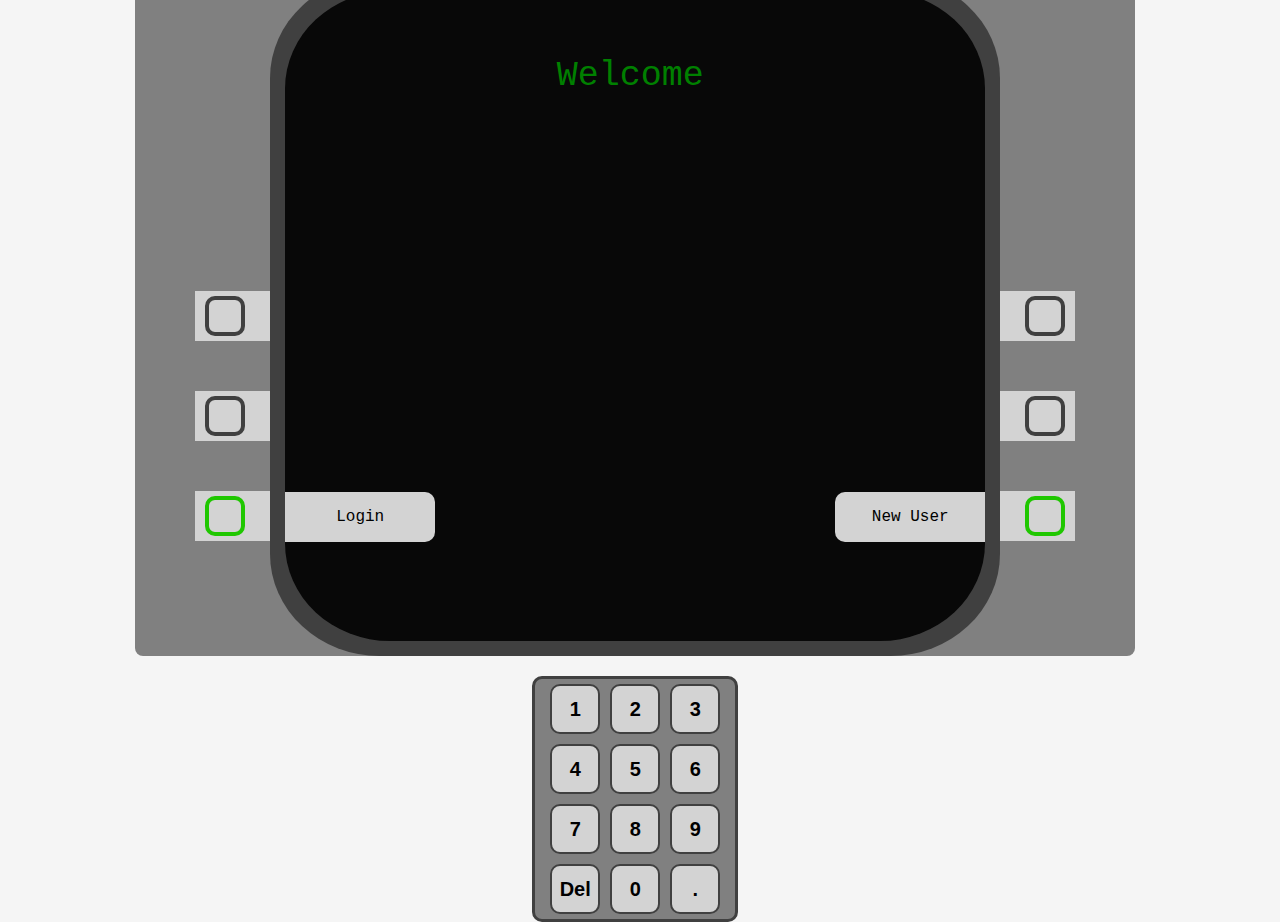
<file: atm/atm-ui/src/main/webapp/index.html>
<!doctype html>
<html>

<head>
<meta charset="utf-8">
<title>ATM</title>
<link rel="stylesheet" href="resources/css/stylesheet.css">
<link rel="stylesheet" href="resources/js-jsx/component/component.css">
<script type="text/javascript"
	src="https://ajax.aspnetcdn.com/ajax/jQuery/jquery-3.4.1.min.js"></script>
<script type="text/javascript" src="resources/js-jsx/lib/babel.min.js"></script>
<script type="text/javascript" src="resources/js-jsx/lib/react.min.js"></script>
<script type="text/javascript"
	src="resources/js-jsx/lib/react-dom.min.js"></script>
<script type="text/javascript"
	src="resources/js-jsx/model/CheckBalanceModel.js"></script>
<script type="text/javascript"
	src="resources/js-jsx/model/DepositModel.js"></script>
<script type="text/javascript"
	src="resources/js-jsx/model/WithdrawModel.js"></script>
<script type="text/javascript"
	src="resources/js-jsx/model/LoginModel.js"></script>
<script type="text/javascript"
	src="resources/js-jsx/model/MainModel.js"></script>	
<script type="text/babel" data-presets="es2015,react"
	src="resources/js-jsx/component/Display.jsx"></script>
<script type="text/babel" data-presets="es2015,react"
	src="resources/js-jsx/component/CheckBalanceForm.jsx"></script>
<script type="text/babel" data-presets="es2015,react"
	src="resources/js-jsx/component/Balance.jsx"></script>
<script type="text/babel" data-presets="es2015,react"
	src="resources/js-jsx/component/DepositForm.jsx"></script>
<script type="text/babel" data-presets="es2015,react"
	src="resources/js-jsx/component/WithdrawForm.jsx"></script>
<script type="text/babel" data-presets="es2015,react"
	src="resources/js-jsx/component/TransferForm.jsx"></script>
<script type="text/babel" data-presets="es2015,react"
	src="resources/js-jsx/component/LoginForm.jsx"></script>
<script type="text/babel" data-presets="es2015,react"
	src="resources/js-jsx/component/NewUserForm.jsx"></script>
<script type="text/babel" data-presets="es2015,react"
	src="resources/js-jsx/component/CreateAccountForm.jsx"></script>
<script type="text/babel" data-presets="es2015,react"
	src="resources/js-jsx/component/Alert.jsx"></script>
<script type="text/babel" data-presets="es2015,react"
	src="resources/js-jsx/component/Message.jsx"></script>
<script type="text/babel" data-presets="es2015,react"
	src="resources/js-jsx/component/TransactionHistory.jsx"></script>
<script type="text/babel" data-presets="es2015,react"
	src="resources/js-jsx/component/CoreButton.jsx"></script>
<script type="text/babel" data-presets="es2015,react"
	src="resources/js-jsx/component/NumberPad.jsx"></script>
<script type="text/babel" data-presets="es2015,react"
	src="resources/js-jsx/component/Menu.jsx"></script>
<script type="text/babel" data-presets="es2015,react"
	src="resources/js-jsx/controller/APIController.js"></script>
</head>

<body>
	<div id="root"></div>
	<script type="text/babel" data-presets="es2015,react"
		src="resources/js-jsx/view/Main.jsx"></script>
</body>

</html>
</file>
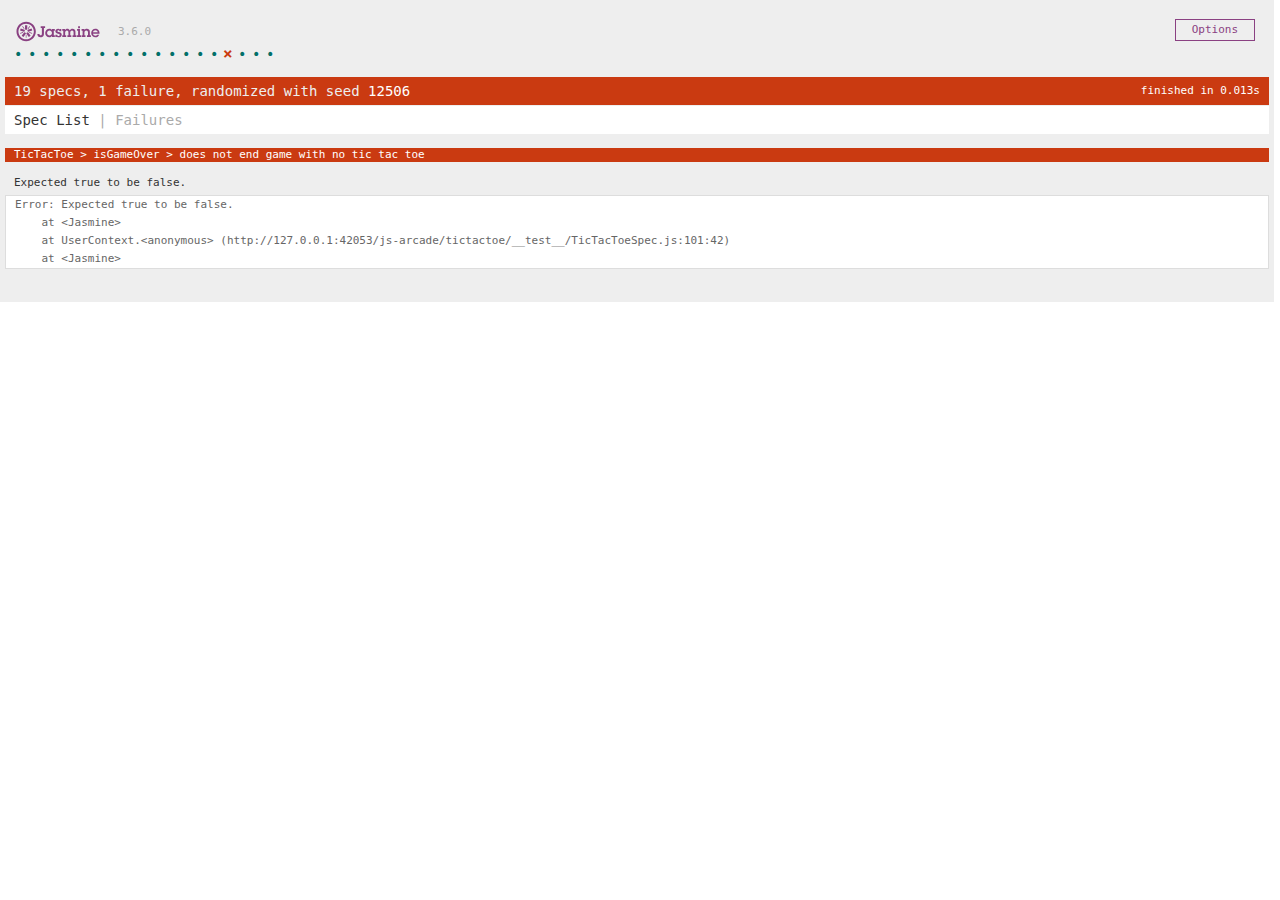
<file: js-arcade/SpecRunner.html>
<!DOCTYPE html>
<html>

<head>
	<meta charset="utf-8">
	<title>Jasmine Spec Runner v3.6.0</title>
	
	<link rel="shortcut icon" type="image/png" href="lib/jasmine-3.6.0/jasmine_favicon.png">
	<link rel="stylesheet" href="lib/jasmine-3.6.0/jasmine.css">
	
	<script src="lib/jasmine-3.6.0/jasmine.js"></script>
	<script src="lib/jasmine-3.6.0/jasmine-html.js"></script>
	<script src="lib/jasmine-3.6.0/boot.js"></script>

    <!-- include source files here... -->
    <script src="tictactoe/TicTacToe.js"></script>

</head>

<body>

    <!-- include spec files here... -->
    <script src="tictactoe/__test__/TicTacToeSpec.js"></script>

</body>

</html>
</file>
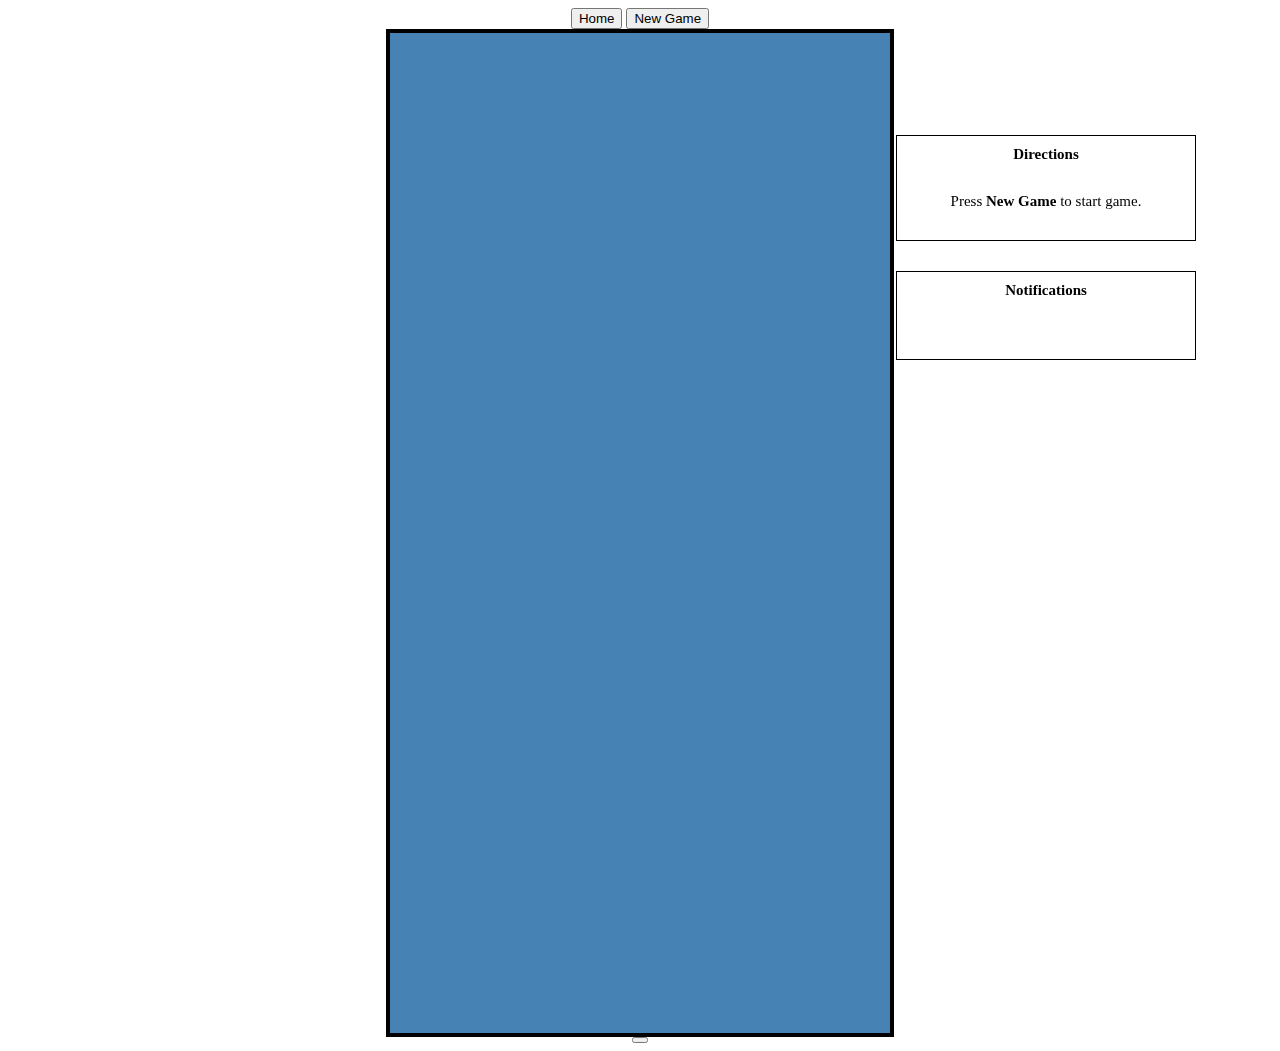
<file: js-arcade/battleship/game.html>
<!doctype html>
<html>

<head>
	<meta charset="utf-8">
	<title>Battleship</title>
	<link rel="stylesheet" href="../default.css">
	<link rel="stylesheet" href="battleship.css">
	<script type="text/javascript" src="../GameBoard.js"></script>
	<script type="text/javascript" src="Comp.js"></script>
	<script type="text/javascript" src="Player.js"></script>
	<script type="text/javascript" src="BattleShip.js"></script>
</head>

<body>
	<div id="root">
		<div id="buttonWrap">
			<button class="top_button" onclick="window.location='../index.html'">Home</button>
			<button class="top_button" onclick="new BattleShip()">New Game</button>
		</div>
		<div id="gameWrap">
			<div class="grid-title" id="comp-title"></div>
			<div id="compGrid" class="board"></div>
			<div id="playerGrid" class="board"></div>
			<div class="grid-title" id="player-title"></div>
		</div>
		<div></div>
		<button id="action_button"></button>
		<div id="notifications">
			<div id="directions">
				<div id="title">Directions</div>
				<div id="direction-text">Press <strong>New Game</strong> to start game.</div>
			</div>
			<div id=messages>
				<div id="title">Notifications</div>
			</div>
		</div>
	</div>
</body>

</html>
</file>
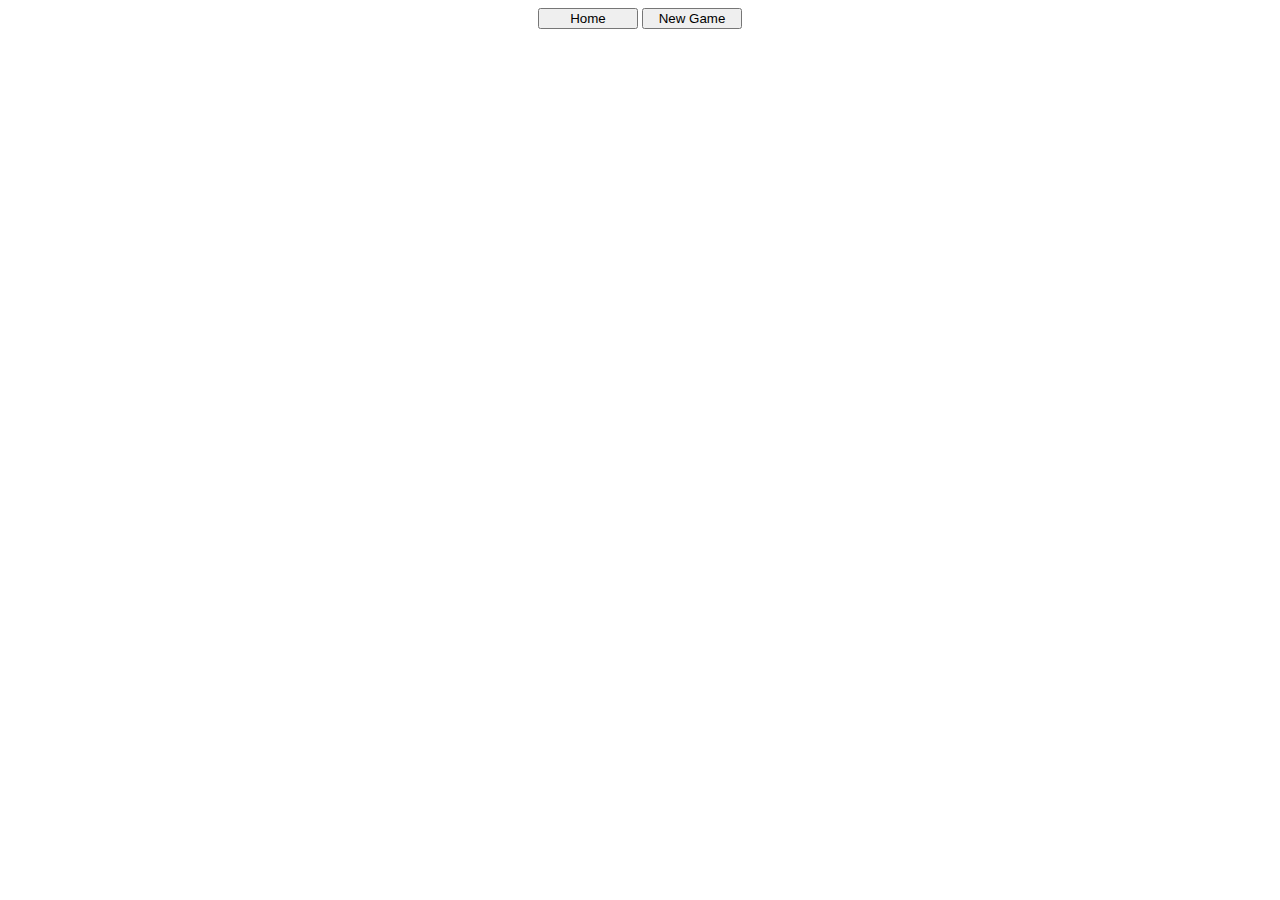
<file: js-arcade/tictactoe/game.html>
<!doctype html>
<html>

<head>
	<meta charset="utf-8">
	<title>Tic Tac Toe</title>
	<link rel="stylesheet" href="../default.css">
	<link rel="stylesheet" href="tictactoe.css">
	<script type="text/javascript" src="../GameBoard.js"></script>
	<script type="text/javascript" src="TicTacToe.js"></script>
</head>

<body>
	<button class="top_button" onclick="window.location='../index.html'">Home</button>
	<button class="top_button" onclick="new TicTacToe()">New Game</button>
	<div id="gameArea" class="board"></div>
</body>

</html>
</file>
<file: atm/atm-ui/src/main/webapp/resources/css/stylesheet.css>
body {
	font-family: "Sora", sans-sarif;
	background-color: whitesmoke
}

.atmHeader {
	border-style: solid;
    text-align: center;
    background-color:lightsteelblue;
    box-sizing: border-box;
   	box-shadow: inset;
   	box-shadow:darkgrey;
   	
}

.button {
	display: inline-block;
	padding: .3em 1.2em;
	margin: 0 0.3em 0.3em 0;
	border-radius: 2em;
	box-sizing: border-box;
	font-weight: 300;
	color: #ffffff;
	background-color: gray;
	text-align: center;
	cursor: pointer;
}

.button:hover {
	background-color: lightsteelblue
}

input[type="text"] {
    font-family: "Sora", sans-serif;
    font-size: 10px
}


.accountNumber {
	font-family: "Sora", sans-serif;
	font-size: 10px;
}
</file>
<file: atm/atm-ui/src/main/webapp/resources/js-jsx/component/component.css>
body {
	font-family: "Share Tech Mono", monospace;
}
#root {
	position: relative;
	display: flex;
	flex-direction: column;
	justify-content: center;
	align-items: center;
	height: 98vh;
	width: 98vw;
}

#displayOutside {
	position: relative;
	height:800px;
	width: 1000px;
	background: #808080;
	text-align: center;
	display: flex;
	flex-direction: row;
	align-items: center;
	justify-content: center;
	border-radius: 0.5rem;
}

#bezel {
	position: relative;
	height: 680px;
	width: 730px;
	background: #404040;
	display: flex;
	flex-direction: row;
	align-items: center;
	justify-content: center;
	border-radius: 15%;
}

#screen {
	position: relative;
	height: 650px;
	width: 700px;
	background-color: #080808;
	border-radius: 15%;
	display: flex;
	flex-direction: column;
	align-items: center;
}

#main{
	width: 80%;
}

#header{
	position: relative;
	top: 5%;
	left: 30%;
	min-height: 35px;
	font-size: 12px;
	color: green;
	text-align: left;
}

.header {
	font-size: 35px;
	color: green;
	margin-top: 30px;
	text-align: center;
}

.subHeader {
	font-size: 20px;
	color: green;
	margin-top: 20px;
	text-align: center;
}

.buttonContainer {
	position: relative;
	display: flex;
	flex-direction: column;
	align-items: center;
	justify-content: flex-end;
	z-index: 99;
}

.buttonContainer.left {
	top: 100px;
}

.buttonContainer.right {
	top: 100px;
}

.buttonWrapper {
	height: 50px;
	width: 75px;
	padding: auto;
	text-align: center;
	background: #D3D3D3;
	display: flex;
	align-items: center;
	margin: 25px 0;
}

#left{
	justify-content: flex-start;
}

#right{
	justify-content: flex-end;
}

.buttonWrapper button {
	height: 40px;
	width: 40px;
	border: solid 4px #1fc700;
	border-radius: 25%;
	background: #D3D3D3;
	margin: 10px;
	cursor: pointer;
	animation: borderBlink 2s linear infinite alternate;
}

.buttonWrapper button:hover {
	background: #A9A9A9;
}

.buttonWrapper button:disabled,
.buttonWrapper button[disabled] {

	border: solid 4px #404040;
	animation: none;
	cursor: default;
}

.buttonWrapper button[disabled]:hover {
	background: #D3D3D3;
}

#menu-container {
	width: 100%;
	height: 100%;
}

.menu {
	display: flex;
	height: 50px;
	width: 150px;
	text-align: center;
	background: #D3D3D3;
	margin: 25px 0;
	justify-content: center;
	align-items: center;
}

.menu#a {
	position: absolute;
	top: 276px;
	border-radius: 0 10px 10px 0;
}
.menu#b {
	position: absolute;
	top: 276px;
	left: 550px;
	border-radius: 10px 0 0 10px;
}
.menu#c {
	position: absolute;
	top: 376px;
	border-radius: 0 10px 10px 0;
}
.menu#d {
	position: absolute;
	top: 376px;
	left: 550px;
	border-radius: 10px 0 0 10px;
}
.menu#e {
	position: absolute;
	top: 476px;
	border-radius: 0 10px 10px 0;
}
.menu#f {
	position: absolute;
	top: 476px;
	left: 550px;
	border-radius: 10px 0 0 10px;
}

.alert {
	font-size: 20px;
	color:  #808080;
}

.message {
	font-size: 30px;
	color: green;
}

.form {
	text-align: left;
	padding: 0 50px;
}

.formLabel {
	font-family: "Share Tech Mono", monospace;
	color: green;
	font-size: 30px;
	margin-right: 20px;
}

.adjInput {
	font-family: "Share Tech Mono", monospace;
	color: transparent;
	text-shadow: 0 0 0 green;
	background: none;
	border: none;
	font-size: 30px;
	width: 1rem;
}

input:focus {
	outline: none;
}

.blink {
	height: 20px;
  	margin-bottom: -4px;
  	width: 10px;
  	background: green;
  	opacity: 0;
  	display: inline-block;
  	animation: blink 1s linear infinite alternate;
}
#number-container{
	margin-top: 20px;
	width: 200px;
	height: 260px;
	background: #808080;
	display: flex;
	justify-content: center;
	align-items: center;
	border: solid 3px #404040;
	border-radius: 10px;
}

.numberPad {
	width: 180px;
	height: 240px;
	display: flex;
	flex-direction: row;
	justify-content: center;
	align-items: center;
	flex-wrap: wrap;
}

.padButtons {
	width: 50px;
	height: 50px;
	margin: 5px;
	font-weight: bolder;
	font-size: 20px;
	border: solid 2px #404040;
	border-radius: 10px;
	cursor: pointer;
	animation: borderBlink 2s linear infinite alternate;
	background-color: #D3D3D3;
}

.padButtons:hover {
	background: #A9A9A9;
}

.padButtons:disabled,
.padButtons[disabled] {
	border: solid 2px #404040;
	animation: none;
	cursor: default;
}

.padButtons:disabled,
.padButtons[disabled]:hover {
	background-color: #D3D3D3;
	color: black;
}

.historyTable {
	font-size: 15px;
	color: green;
	width: 100%;
	text-align: center;
}

/* Chrome, Safari, Edge, Opera */
input::-webkit-outer-spin-button,
input::-webkit-inner-spin-button {
  -webkit-appearance: none;
  margin: 0;
}

/* Firefox */
input[type=number] {
  -moz-appearance: textfield;
}

@keyframes blink {
  	50% {
    	opacity: 0;
  	}
  	100% {
    	opacity: 1;
  	}
}

@keyframes borderBlink {
  	from, to {
    	border-color: #404040;
  	}
  	50% {
    	border-color: #1fc700;
  	}
}
</file>
<file: js-arcade/lib/jasmine-3.6.0/jasmine.css>
@charset "UTF-8";
body { overflow-y: scroll; }

.jasmine_html-reporter { width: 100%; background-color: #eee; padding: 5px; margin: -8px; font-size: 11px; font-family: Monaco, "Lucida Console", monospace; line-height: 14px; color: #333; }

.jasmine_html-reporter a { text-decoration: none; }

.jasmine_html-reporter a:hover { text-decoration: underline; }

.jasmine_html-reporter p, .jasmine_html-reporter h1, .jasmine_html-reporter h2, .jasmine_html-reporter h3, .jasmine_html-reporter h4, .jasmine_html-reporter h5, .jasmine_html-reporter h6 { margin: 0; line-height: 14px; }

.jasmine_html-reporter .jasmine-banner, .jasmine_html-reporter .jasmine-symbol-summary, .jasmine_html-reporter .jasmine-summary, .jasmine_html-reporter .jasmine-result-message, .jasmine_html-reporter .jasmine-spec .jasmine-description, .jasmine_html-reporter .jasmine-spec-detail .jasmine-description, .jasmine_html-reporter .jasmine-alert .jasmine-bar, .jasmine_html-reporter .jasmine-stack-trace { padding-left: 9px; padding-right: 9px; }

.jasmine_html-reporter .jasmine-banner { position: relative; }

.jasmine_html-reporter .jasmine-banner .jasmine-title { background: url("[data-uri]") no-repeat; background: url("[data-uri]") no-repeat, none; -moz-background-size: 100%; -o-background-size: 100%; -webkit-background-size: 100%; background-size: 100%; display: block; float: left; width: 90px; height: 25px; }

.jasmine_html-reporter .jasmine-banner .jasmine-version { margin-left: 14px; position: relative; top: 6px; }

.jasmine_html-reporter #jasmine_content { position: fixed; right: 100%; }

.jasmine_html-reporter .jasmine-version { color: #aaa; }

.jasmine_html-reporter .jasmine-banner { margin-top: 14px; }

.jasmine_html-reporter .jasmine-duration { color: #fff; float: right; line-height: 28px; padding-right: 9px; }

.jasmine_html-reporter .jasmine-symbol-summary { overflow: hidden; margin: 14px 0; }

.jasmine_html-reporter .jasmine-symbol-summary li { display: inline-block; height: 10px; width: 14px; font-size: 16px; }

.jasmine_html-reporter .jasmine-symbol-summary li.jasmine-passed { font-size: 14px; }

.jasmine_html-reporter .jasmine-symbol-summary li.jasmine-passed:before { color: #007069; content: "•"; }

.jasmine_html-reporter .jasmine-symbol-summary li.jasmine-failed { line-height: 9px; }

.jasmine_html-reporter .jasmine-symbol-summary li.jasmine-failed:before { color: #ca3a11; content: "×"; font-weight: bold; margin-left: -1px; }

.jasmine_html-reporter .jasmine-symbol-summary li.jasmine-excluded { font-size: 14px; }

.jasmine_html-reporter .jasmine-symbol-summary li.jasmine-excluded:before { color: #bababa; content: "•"; }

.jasmine_html-reporter .jasmine-symbol-summary li.jasmine-excluded-no-display { font-size: 14px; display: none; }

.jasmine_html-reporter .jasmine-symbol-summary li.jasmine-pending { line-height: 17px; }

.jasmine_html-reporter .jasmine-symbol-summary li.jasmine-pending:before { color: #ba9d37; content: "*"; }

.jasmine_html-reporter .jasmine-symbol-summary li.jasmine-empty { font-size: 14px; }

.jasmine_html-reporter .jasmine-symbol-summary li.jasmine-empty:before { color: #ba9d37; content: "•"; }

.jasmine_html-reporter .jasmine-run-options { float: right; margin-right: 5px; border: 1px solid #8a4182; color: #8a4182; position: relative; line-height: 20px; }

.jasmine_html-reporter .jasmine-run-options .jasmine-trigger { cursor: pointer; padding: 8px 16px; }

.jasmine_html-reporter .jasmine-run-options .jasmine-payload { position: absolute; display: none; right: -1px; border: 1px solid #8a4182; background-color: #eee; white-space: nowrap; padding: 4px 8px; }

.jasmine_html-reporter .jasmine-run-options .jasmine-payload.jasmine-open { display: block; }

.jasmine_html-reporter .jasmine-bar { line-height: 28px; font-size: 14px; display: block; color: #eee; }

.jasmine_html-reporter .jasmine-bar.jasmine-failed, .jasmine_html-reporter .jasmine-bar.jasmine-errored { background-color: #ca3a11; border-bottom: 1px solid #eee; }

.jasmine_html-reporter .jasmine-bar.jasmine-passed { background-color: #007069; }

.jasmine_html-reporter .jasmine-bar.jasmine-incomplete { background-color: #bababa; }

.jasmine_html-reporter .jasmine-bar.jasmine-skipped { background-color: #bababa; }

.jasmine_html-reporter .jasmine-bar.jasmine-warning { background-color: #ba9d37; color: #333; }

.jasmine_html-reporter .jasmine-bar.jasmine-menu { background-color: #fff; color: #aaa; }

.jasmine_html-reporter .jasmine-bar.jasmine-menu a { color: #333; }

.jasmine_html-reporter .jasmine-bar a { color: white; }

.jasmine_html-reporter.jasmine-spec-list .jasmine-bar.jasmine-menu.jasmine-failure-list, .jasmine_html-reporter.jasmine-spec-list .jasmine-results .jasmine-failures { display: none; }

.jasmine_html-reporter.jasmine-failure-list .jasmine-bar.jasmine-menu.jasmine-spec-list, .jasmine_html-reporter.jasmine-failure-list .jasmine-summary { display: none; }

.jasmine_html-reporter .jasmine-results { margin-top: 14px; }

.jasmine_html-reporter .jasmine-summary { margin-top: 14px; }

.jasmine_html-reporter .jasmine-summary ul { list-style-type: none; margin-left: 14px; padding-top: 0; padding-left: 0; }

.jasmine_html-reporter .jasmine-summary ul.jasmine-suite { margin-top: 7px; margin-bottom: 7px; }

.jasmine_html-reporter .jasmine-summary li.jasmine-passed a { color: #007069; }

.jasmine_html-reporter .jasmine-summary li.jasmine-failed a { color: #ca3a11; }

.jasmine_html-reporter .jasmine-summary li.jasmine-empty a { color: #ba9d37; }

.jasmine_html-reporter .jasmine-summary li.jasmine-pending a { color: #ba9d37; }

.jasmine_html-reporter .jasmine-summary li.jasmine-excluded a { color: #bababa; }

.jasmine_html-reporter .jasmine-specs li.jasmine-passed a:before { content: "• "; }

.jasmine_html-reporter .jasmine-specs li.jasmine-failed a:before { content: "× "; }

.jasmine_html-reporter .jasmine-specs li.jasmine-empty a:before { content: "* "; }

.jasmine_html-reporter .jasmine-specs li.jasmine-pending a:before { content: "• "; }

.jasmine_html-reporter .jasmine-specs li.jasmine-excluded a:before { content: "• "; }

.jasmine_html-reporter .jasmine-description + .jasmine-suite { margin-top: 0; }

.jasmine_html-reporter .jasmine-suite { margin-top: 14px; }

.jasmine_html-reporter .jasmine-suite a { color: #333; }

.jasmine_html-reporter .jasmine-failures .jasmine-spec-detail { margin-bottom: 28px; }

.jasmine_html-reporter .jasmine-failures .jasmine-spec-detail .jasmine-description { background-color: #ca3a11; color: white; }

.jasmine_html-reporter .jasmine-failures .jasmine-spec-detail .jasmine-description a { color: white; }

.jasmine_html-reporter .jasmine-result-message { padding-top: 14px; color: #333; white-space: pre-wrap; }

.jasmine_html-reporter .jasmine-result-message span.jasmine-result { display: block; }

.jasmine_html-reporter .jasmine-stack-trace { margin: 5px 0 0 0; max-height: 224px; overflow: auto; line-height: 18px; color: #666; border: 1px solid #ddd; background: white; white-space: pre; }
</file>
<file: js-arcade/default.css>
body {
    text-align: center;
}

#game_menu {
    width: 250px;
    margin: auto;
    text-align: left;
}

.board {
    display: table;
    margin: 0 auto;
}

.board_cell {
    width: 36px;
    height: 36px;
}

.board_cell button {
    width: 35px;
    height: 35px;
}
</file>
<file: js-arcade/battleship/battleship.css>
#root {
	display: flex;
	flex-direction: column;
	justify-content: center;
	align-items: center;
}

#gameWrap {
	display: flex;
	flex-direction: column;
	justify-content: center;
	align-items: center;
	width: 500px;
	height: 1000px;
	background-color: #4682B4;
    border: 4px solid;
}

.grid-title {
	font-size: 18px;
	font-weight: bold;
}

.board {
    display: table;
    text-align: center;
    padding: 25px;
}

#hit {
	background-color: red;
}

#miss {
	background-color: blue;
}

.ship {
	background-color: #43464B;
}

#notifications {
	position: fixed;
	top: 15%;
	left: 70%;
	width: 300px;
	height: 500px;
	font-size: 15px;
}
#directions {
	border: 1px solid;
	padding-bottom: 30px;
}

#messages {
	border: 1px solid;
	margin-top: 30px;
	padding-bottom: 30px;
}

#title {
	font-weight: bold;
	margin: 10px auto 30px;
}
</file>
<file: js-arcade/tictactoe/tictactoe.css>
.top_button {
    width: 100px;
}
</file>
